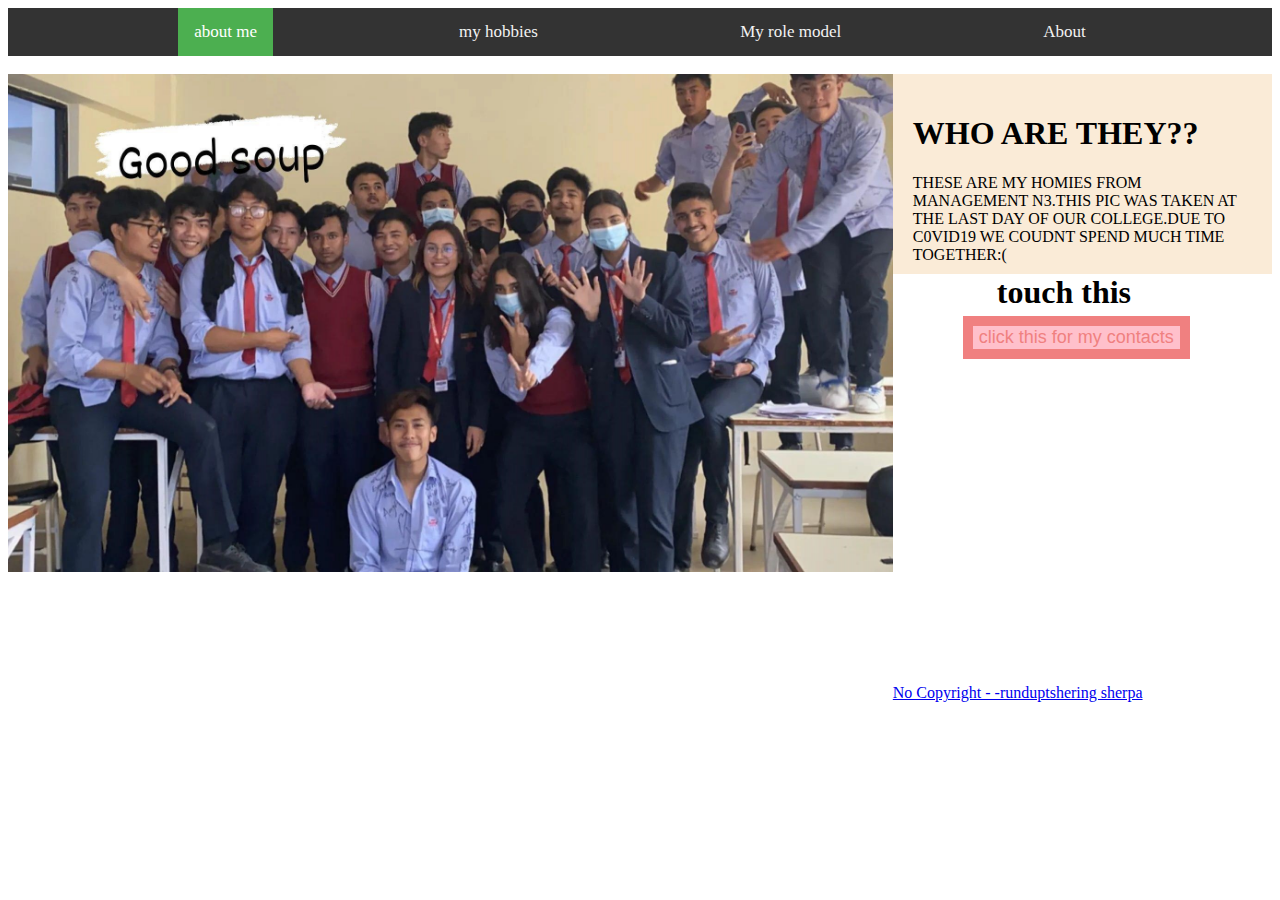
<file: index.html>
<!DOCTYPE html>
<html lang="en">
<head>
    <meta charset="UTF-8">
    <meta http-equiv="X-UA-Compatible" content="IE=edge">
    <meta name="viewport" content="width=device-width, initial-scale=1.0">
    <title>Document</title>
    <link rel="stylesheet" href="./style.css">
    <link rel="scriptsheet" href="./script.js">
  
</head>
<body>
  
  <header >
    <nav>
      
      <div class="topnav" >
        <a href="#home" class="active">about me</a>
        <a href="./hobbies.html">my hobbies</a>
        <a href="./rolemodel.html">My role model</a>
        <a href="./about.html">About</a>
        </div>
      </nav>
  </header>
  <br>
  <div>
      <img class="second-photo" src="./video/88.jpg" >
  
  <article>
    <h1>WHO ARE THEY??</h1>
    <p>THESE ARE MY HOMIES FROM MANAGEMENT N3.THIS PIC WAS TAKEN AT THE LAST DAY OF OUR COLLEGE.DUE TO C0VID19 WE COUDNT SPEND MUCH TIME TOGETHER:(</p>
    <br><br>
      <button class="button1" onclick="ok()" >click this for my contacts</button>
      <h1  id="test"></h1>
    
</div>
    <script >
      function ok () {
        if (document.getElementById("test").innerHTML.length>5){
          document.getElementById("test").innerHTML="";
        }else {
           document.getElementById("test").innerHTML="name   -rundup <br>phone no  -982338103<br>adress  -boudha<br>age  -19";
        }
      }
    </script>
    <h1 class="content" >&emsp;&emsp;&emsp; touch this</h1> 
  </article>
  
</body>
<br>
<br>

<footer class="foot">

<a href="https://www.instagram.com/rundup_/"> <p style="transform: translateY(300px);"> No Copyright - -runduptshering sherpa</p></a>
</footer>
</html>
</file>
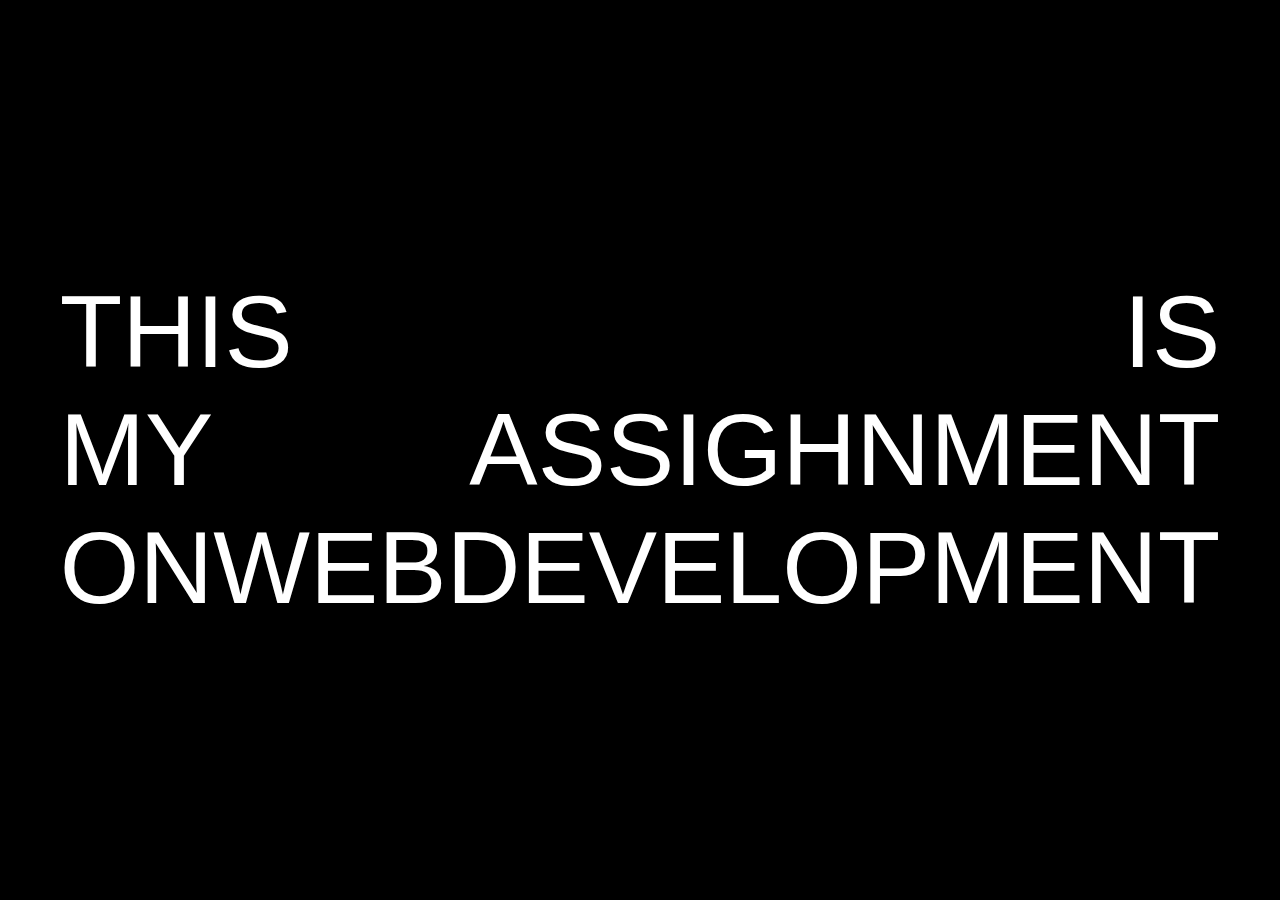
<file: about.html>
<!DOCTYPE html>
<html lang="en">
<head>
    <meta charset="UTF-8">
    <meta http-equiv="X-UA-Compatible" content="IE=edge">
    <meta name="viewport" content="width=device-width, initial-scale=1.0">
    <title>Document</title>
    <link rel="stylesheet" href="./about.css">
    
    
</head>
<body>
    <div id="text"><div id="text"></div>
    <div class="line">
        <p class="word">This</p>  
        <p class="word">is</p>   
    </div>
    <div class="line">
        <p class="word">my</p>  
        <p class="word">assighnment</p>   
    </div>
    <div class="line">
        <p class="word">on</p>  
        <p class="word"> webdevelopment</p>   
    </div>
</div>
    
    
    
</body>
</html>
</file>
<file: style.css>
.topnav{
  display: flex;
  justify-content: space-evenly;
  overflow: hidden;
  background-color:black;
  text-align: center;
}
.topnav:hover{
  background-color:rgb(19, 18, 18);
  border-radius: 0px;
  border: 10px solid;
  border-color:sandybrown ;
  transition-property: all;
  transition-duration: 0.3s;
  transition-timing-function:  ease-in-out;
  transition-delay: 0s;
  font-size: large;
  
  

}
.topnav a{
  color:white;
  text-align: center;
  padding: 10px;
  text-decoration: none;
  font-size: 3em;
}
.topnav a:hover{
  color: sandybrown;
  background-color:white;
}

.topnavactive{
    color: black;
    background-color: slateblue;
}

.button1{
  
  background-color:pink;
  border-radius: 0px;
  border: 10px solid;
  border-color:lightcoral ;
  color:lightcoral;
  transition-property: all;
  transition-duration: 0.8s;
  transition-timing-function: ease;
  transition-delay: 0s;
  font-size: large;
  transform: translateX(50px)
  
    
}
.button1:hover{
 
  color: azure;
  background-color: lightcoral;
  transform: translateY(-10px);
  
  

}
* {
  box-sizing: border-box;
}

img{
  width: 70%;
  float: left;
  border: 5cm;
  border-color: black;
}
article{
  float: right;
  width: 30%;
  padding: 20px;
  background-color: antiquewhite;
  height: 200px;
}
section::after {
  content: "";
  display: table;
  clear: both;
}


  .topnav a.icon {
    float: right;
    display: block;
  }
  .topnav.responsive {
    position: relative;}
  .topnav.responsive .icon {
    position: absolute;
    right: 0;
    top: 0;
  }
  .topnav.responsive a {
    float: none;
    display: block;
    text-align: left;
  }

.pic{
  position: relative;
  bottom: -200%;
}
@keyframes rundup{
  from{
    transform: translateY(0px);

  }
  to{
    transform: translateY(300px);
  }
}
.content:hover{
  animation-name: rundup;
  animation-duration: 1s;
  animation-timing-function: ease-in-out;
  animation-iteration-count: 1;
  animation-direction:alternate;

}
.topnav {
  overflow: hidden;
  background-color: #333;
}

.topnav a {
  float: left;
  color: #f2f2f2;
  text-align: center;
  padding: 14px 16px;
  text-decoration: none;
  font-size: 17px;
}

.topnav a:hover {
  background-color: #ddd;
  color: black;
}

.topnav a.active {
  background-color: #4CAF50;
  color: white;
}

@media screen and (max-width: 600px) {
  .topnav a, .topnav input[type=text] {
    float: none;
    display: block;
    text-align: left;
    width: 100%;
    margin: 0}}

.foot{
  border-top: 800%;
}
</file>
<file: about.css>
.pic:hover{
    width: 300px;
    
    
}
.word:hover {
  color:rgb(23, 95, 7);
  font-weight: bold;
  cursor: pointer;
}
.topnav{
    display: flex;
    justify-content: space-evenly;
    overflow: hidden;
    background-color:black;
    text-align: center;
  }
  .topnav:hover{
    background-color:rgb(19, 18, 18);
    border-radius: 0px;
    border: 10px solid;
    border-color:sandybrown ;
    transition-property: all;
    transition-duration: 0.3s;
    transition-timing-function:  ease-in-out;
    transition-delay: 0s;
    font-size: large;
    
    
  
  }
  .line{
    display: flex;
    justify-content: space-between;
  }
  .p{
    color: black;
    font-size: 8vw;
    font-family: "rubik",sans-serif;
    margin: 0rem;
    text-transform: uppercase;
  
  }
  
  
  body {
    height: 100vh;
    background-color: black;
    margin: 0rem;
    overflow: hidden;
    display: grid;
    place-items: center;
  }
  
  .line {
    display: flex;
    justify-content: space-between;
  }
  
  .word {
    color: white;
    font-size: clamp(2rem, 8vw, 10rem);
    font-family: "Rubik", sans-serif;
    margin: 0rem;
    text-transform: uppercase;
    transition: opacity 250ms ease;
  }
</file>
